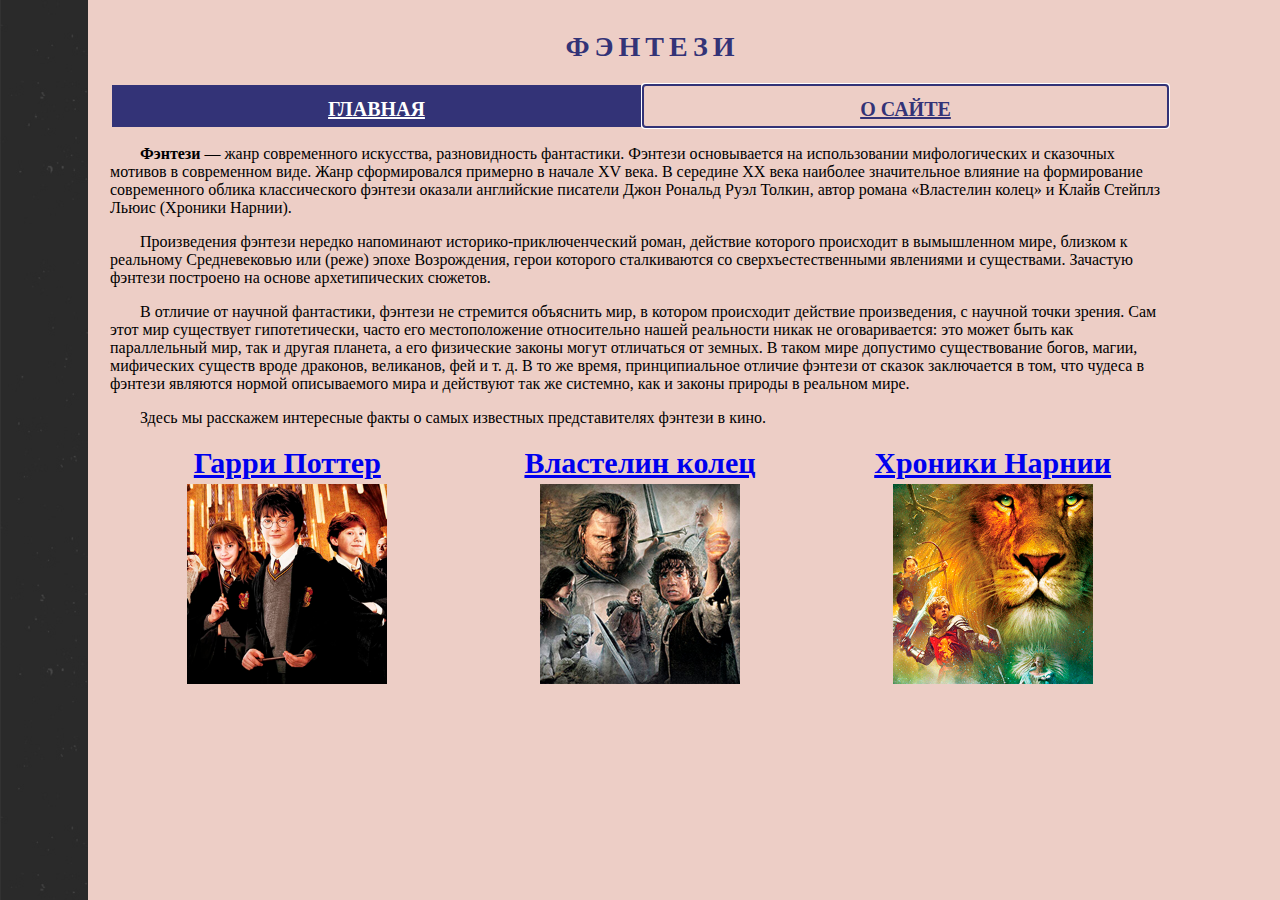
<file: index.html>
<!DOCTYPE html>
<html>
<head>
	<title>Фэнтези</title>
	<link href="style.css" rel="stylesheet" type="text/css" />
	<meta http-equiv="Content-Type" content="text/html; charset=utf-8" />
</head>

<body>
	<h1>ФЭНТЕЗИ</h1>

	<table>
		<td class="choice"><a class="titles" href="index.html">ГЛАВНАЯ</a></td>
		<td class="choice1"><a class="titles1" href="info1.html">О САЙТЕ</a></td>
	</table>


	
	<p><b>Фэнтези</b> — жанр современного искусства, разновидность фантастики. Фэнтези основывается на использовании мифологических и сказочных мотивов в современном виде. Жанр сформировался примерно в начале XV века. В середине XX века наиболее значительное влияние на формирование современного облика классического фэнтези оказали английские писатели Джон Рональд Руэл Толкин, автор романа «Властелин колец» и Клайв Стейплз Льюис (Хроники Нарнии).</p>

	<p>Произведения фэнтези нередко напоминают историко-приключенческий роман, действие которого происходит в вымышленном мире, близком к реальному Средневековью или (реже) эпохе Возрождения, герои которого сталкиваются со сверхъестественными явлениями и существами. Зачастую фэнтези построено на основе архетипических сюжетов.</p>

	<p>В отличие от научной фантастики, фэнтези не стремится объяснить мир, в котором происходит действие произведения, с научной точки зрения. Сам этот мир существует гипотетически, часто его местоположение относительно нашей реальности никак не оговаривается: это может быть как параллельный мир, так и другая планета, а его физические законы могут отличаться от земных. В таком мире допустимо существование богов, магии, мифических существ вроде драконов, великанов, фей и т. д. В то же время, принципиальное отличие фэнтези от сказок заключается в том, что чудеса в фэнтези являются нормой описываемого мира и действуют так же системно, как и законы природы в реальном мире.</p>

	<p>Здесь мы расскажем интересные факты о самых известных представителях фэнтези в кино.</p>
	
	<table>


		<tr>
			<th><a class="referal" href="harry.html">Гарри Поттер</a></th>
			<th><a class="referal" href="lotr.html">Властелин колец</a></th>
			<th><a class="referal" href="narnia.html">Хроники Нарнии</a></th>
		</tr>



		<tr>
			<th>
				<a class="referal" href="harry.html">
					<img src="images/harry.jpg"
						 width="200"
						 height="200"
						 alt="Гарри"
						 align="center">
				</a>
			</th>
			<th>
				<a class="referal" href="lotr.html">
					<img src="images/lotr.jpg"
						 width="200"
						 height="200"
						 alt="Властелин колец"
						 align="center">
				</a>
			</th>
			<th>
				<a class="referal" href="narnia.html">
					<img src="images/narnia.jpg"
						 width="200"
						 height="200"
						 alt="Хроники Нарнии"
						 align="center">
				</a>
			</th>
		</tr>
	</table>
</body>
</html>
</file>
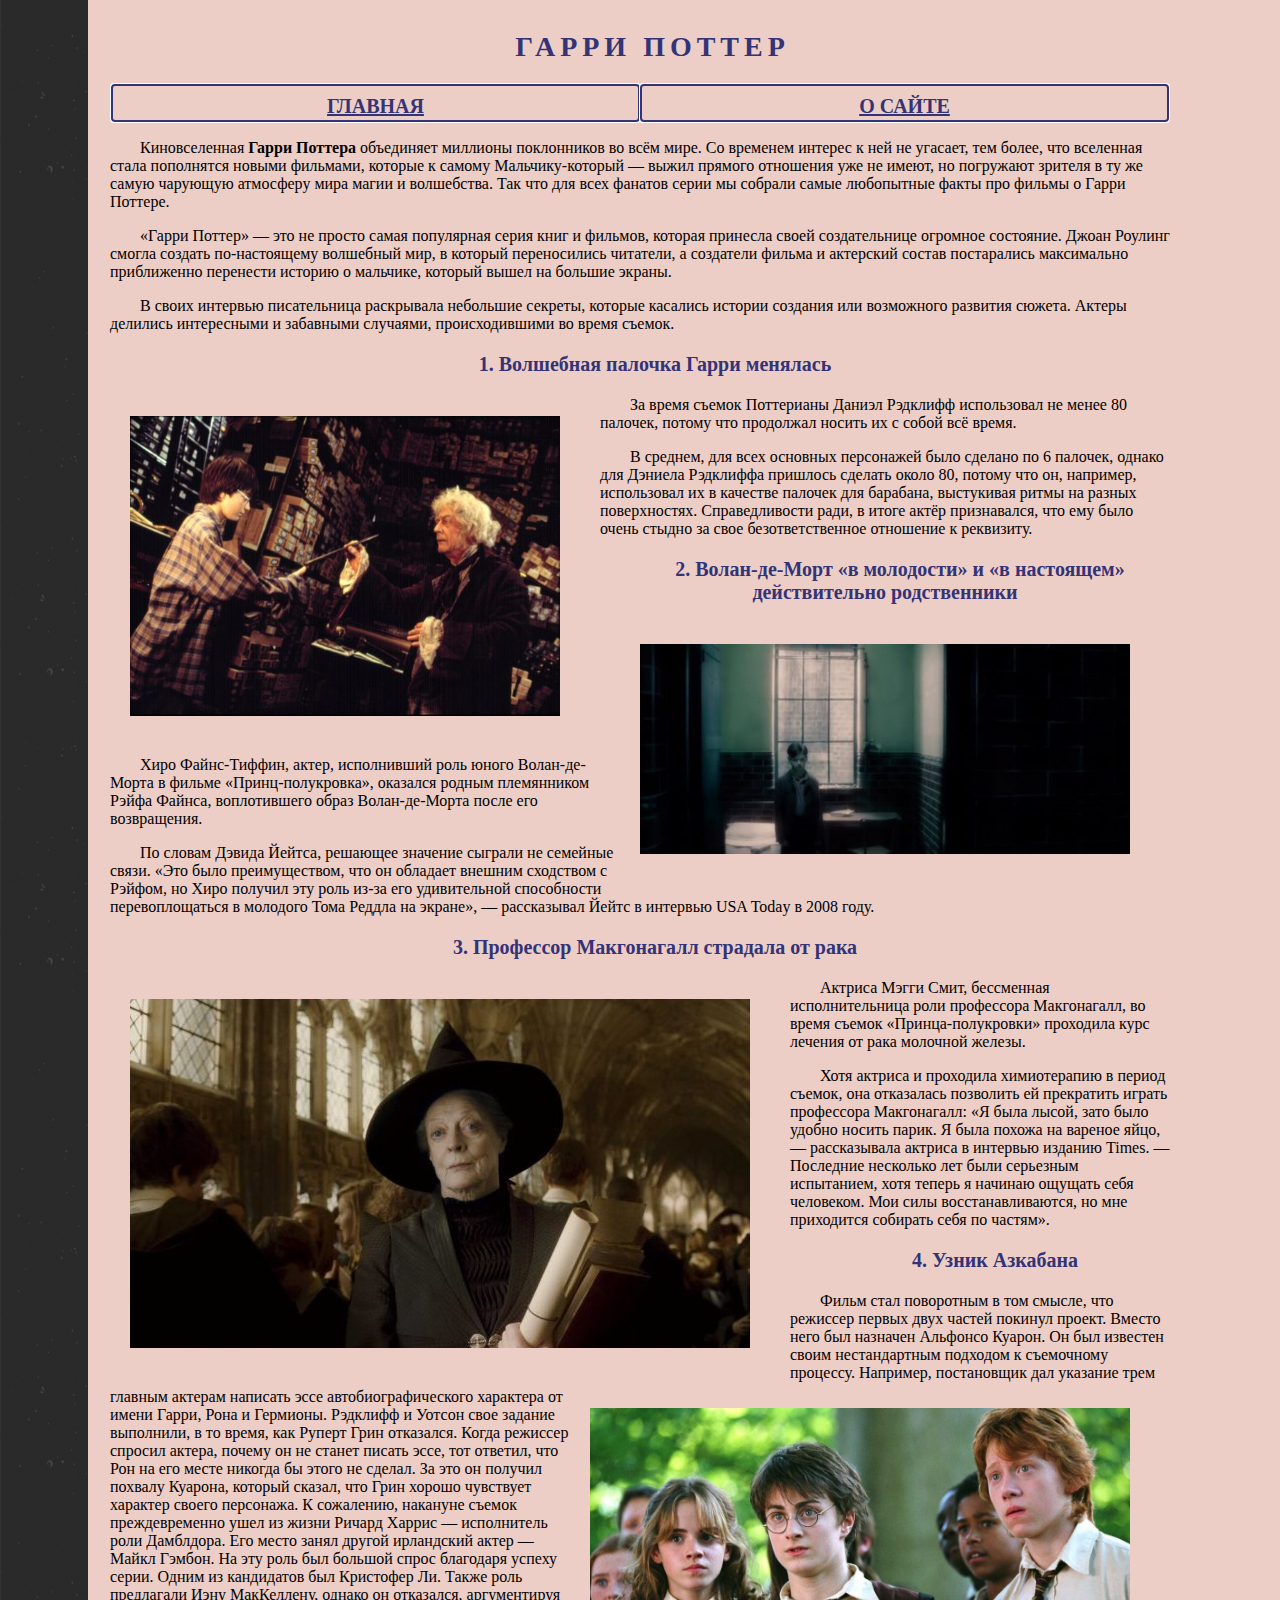
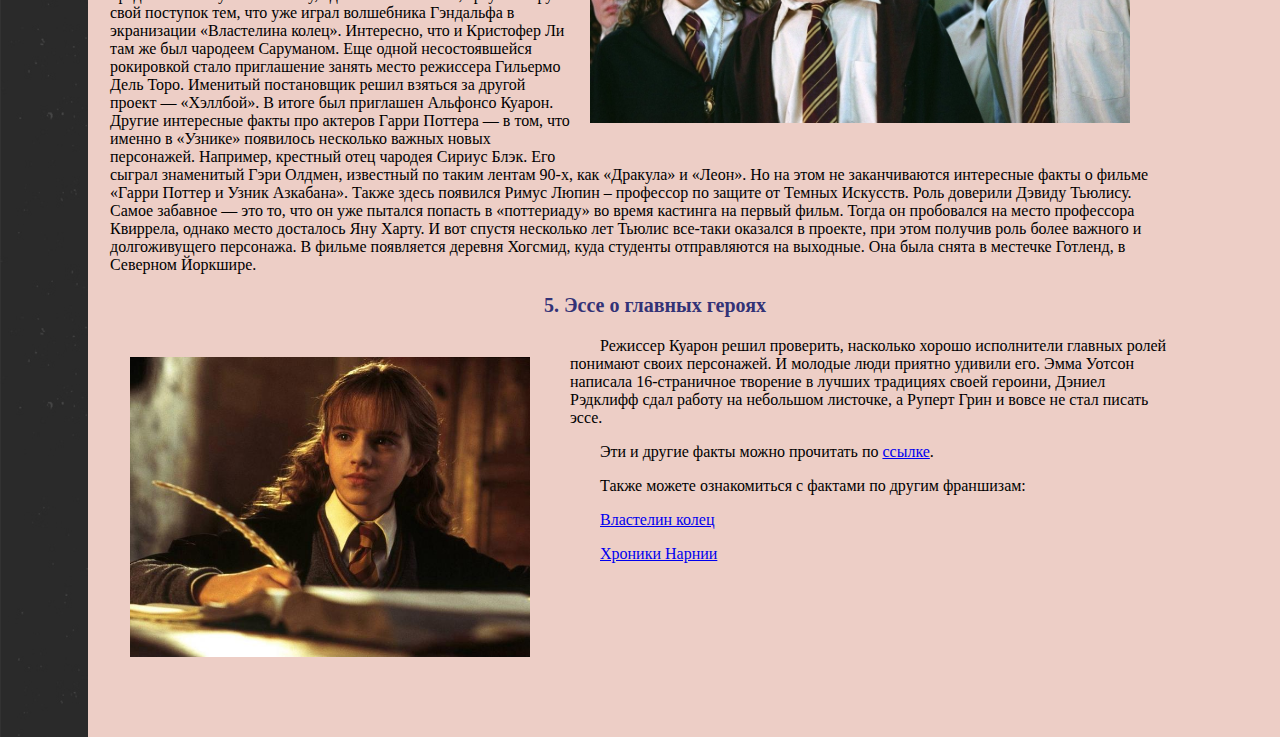
<file: harry.html>
<!DOCTYPE html>
<html>
<head>
	<title>Фэнтези</title>
	<link href="style.css" rel="stylesheet" type="text/css" />
	<meta http-equiv="Content-Type" content="text/html; charset=utf-8" />
</head>

<body>
	<h1>ГАРРИ ПОТТЕР</h1>

	<table>
		<td class="choice1"><a class="titles1" href="index.html">ГЛАВНАЯ</a></td>
		<td class="choice1"><a class="titles1" href="info1.html">О САЙТЕ</a></td>
	</table>


	<!-- пред текст -->
	<p>Киновселенная <b>Гарри Поттера</b> объединяет миллионы поклонников во всём мире. Со временем интерес к ней не угасает, тем более, что вселенная стала пополнятся новыми фильмами, которые к самому Мальчику-который — выжил прямого отношения уже не имеют, но погружают зрителя в ту же самую чарующую атмосферу мира магии и волшебства. Так что для всех фанатов серии мы собрали самые любопытные факты про фильмы о Гарри Поттере.
	<p>«Гарри Поттер» — это не просто самая популярная серия книг и фильмов, которая принесла своей создательнице огромное состояние. Джоан Роулинг смогла создать по-настоящему волшебный мир, в который переносились читатели, а создатели фильма и актерский состав постарались максимально приближенно перенести историю о мальчике, который вышел на большие экраны.
	<p>
		В своих интервью писательница раскрывала небольшие секреты, которые касались истории создания или возможного развития сюжета. Актеры делились интересными и забавными случаями, происходившими во время съемок.


		<!-- картинка 0 и заголовок факта и сам факт-->
	<p class="bold">1. Волшебная палочка Гарри менялась</p>
	<img src="images/harry1.jpg" alt="Картинка" class="left" vspace="20" hspace="20" width="430" height="300" />
	<p>За время съемок Поттерианы Даниэл Рэдклифф использовал не менее 80 палочек, потому что продолжал носить их с собой всё время.</p>
	<p>В среднем, для всех основных персонажей было сделано по 6 палочек, однако для Дэниела Рэдклиффа пришлось сделать около 80, потому что он, например, использовал их в качестве палочек для барабана, выстукивая ритмы на разных поверхностях. Справедливости ради, в итоге актёр признавался, что ему было очень стыдно за свое безответственное отношение к реквизиту.</p>


	<!-- то же самое, но теперь картинка справа-->
	<p class="bold" white-space="nowrap">2. Волан-де-Морт «в молодости» и «в настоящем» действительно родственники</p>
	<img src="images/harry2.jpg" alt="Картинка" class="right" vspace="20" hspace="20" width="490" height="210" />
	<p>Хиро Файнс-Тиффин, актер, исполнивший роль юного Волан-де-Морта в фильме «Принц-полукровка», оказался родным племянником Рэйфа Файнса, воплотившего образ Волан-де-Морта после его возвращения.
	<p>
		По словам Дэвида Йейтса, решающее значение сыграли не семейные связи. «Это было преимуществом, что он обладает внешним сходством с Рэйфом, но Хиро получил эту роль из-за его удивительной способности перевоплощаться в молодого Тома Реддла на экране», — рассказывал Йейтс в интервью USA Today в 2008 году.

		<!-- картинка 0 и заголовок факта и сам факт-->
	<p class="bold">3. Профессор Макгонагалл страдала от рака</p>
	<img src="images/harry3.jpg" alt="Картинка" class="left" vspace="20" hspace="20" />
	<p>Актриса Мэгги Смит, бессменная исполнительница роли профессора Макгонагалл, во время съемок «Принца-полукровки» проходила курс лечения от рака молочной железы.
	<p>Хотя актриса и проходила химиотерапию в период съемок, она отказалась позволить ей прекратить играть профессора Макгонагалл: «Я была лысой, зато было удобно носить парик. Я была похожа на вареное яйцо, — рассказывала актриса в интервью изданию Times. — Последние несколько лет были серьезным испытанием, хотя теперь я начинаю ощущать себя человеком. Мои силы восстанавливаются, но мне приходится собирать себя по частям».</p>

	<!-- то же самое, но теперь картинка справа-->
	<p class="bold">4. Узник Азкабана</p>
	<img src="images/harry4.jpg" alt="Картинка" class="right" vspace="20" hspace="20" width="540" height="315" />
	<p>Фильм стал поворотным в том смысле, что режиссер первых двух частей покинул проект. Вместо него был назначен Альфонсо Куарон. Он был известен своим нестандартным подходом к съемочному процессу. Например, постановщик дал указание трем главным актерам написать эссе автобиографического характера от имени Гарри, Рона и Гермионы. Рэдклифф и Уотсон свое задание выполнили, в то время, как Руперт Грин отказался. Когда режиссер спросил актера, почему он не станет писать эссе, тот ответил, что Рон на его месте никогда бы этого не сделал. За это он получил похвалу Куарона, который сказал, что Грин хорошо чувствует характер своего персонажа. К сожалению, накануне съемок преждевременно ушел из жизни Ричард Харрис — исполнитель роли Дамблдора. Его место занял другой ирландский актер — Майкл Гэмбон. На эту роль был большой спрос благодаря успеху серии. Одним из кандидатов был Кристофер Ли. Также роль предлагали Иэну МакКеллену, однако он отказался, аргументируя свой поступок тем, что уже играл волшебника Гэндальфа в экранизации «Властелина колец». Интересно, что и Кристофер Ли там же был чародеем Саруманом. Еще одной несостоявшейся рокировкой стало приглашение занять место режиссера Гильермо Дель Торо. Именитый постановщик решил взяться за другой проект — «Хэллбой». В итоге был приглашен Альфонсо Куарон. Другие интересные факты про актеров Гарри Поттера — в том, что именно в «Узнике» появилось несколько важных новых персонажей. Например, крестный отец чародея Сириус Блэк. Его сыграл знаменитый Гэри Олдмен, известный по таким лентам 90-х, как «Дракула» и «Леон». Но на этом не заканчиваются интересные факты о фильме «Гарри Поттер и Узник Азкабана». Также здесь появился Римус Люпин – профессор по защите от Темных Искусств. Роль доверили Дэвиду Тьюлису. Самое забавное — это то, что он уже пытался попасть в «поттериаду» во время кастинга на первый фильм. Тогда он пробовался на место профессора Квиррела, однако место досталось Яну Харту. И вот спустя несколько лет Тьюлис все-таки оказался в проекте, при этом получив роль более важного и долгоживущего персонажа. В фильме появляется деревня Хогсмид, куда студенты отправляются на выходные. Она была снята в местечке Готленд, в Северном Йоркшире.</p>

	<!-- картинка 0 и заголовок факта и сам факт-->
	<p class="bold">5. Эссе о главных героях</p>
	<img src="images/harry5.jpg" alt="Картинка" class="left" vspace="20" hspace="20" width="400" height="300" />
	<p>Режиссер Куарон решил проверить, насколько хорошо исполнители главных ролей понимают своих персонажей. И молодые люди приятно удивили его. Эмма Уотсон написала 16-страничное творение в лучших традициях своей героини, Дэниел Рэдклифф сдал работу на небольшом листочке, а Руперт Грин и вовсе не стал писать эссе.</p>

	<p>Эти и другие факты можно прочитать по <a href="https://formaxfun.com/top-interesnyx-faktov-ob-ekranizacii-filmov-o-garri-potere/">ссылке</a>.</p>
	<p>Также можете ознакомиться с фактами по другим франшизам:</p>
	<p><a href="lotr.html">Властелин колец</a></p>
	<p><a href="narnia.html">Хроники Нарнии</a></p>

	<table></table>

</body>
</html>
</file>
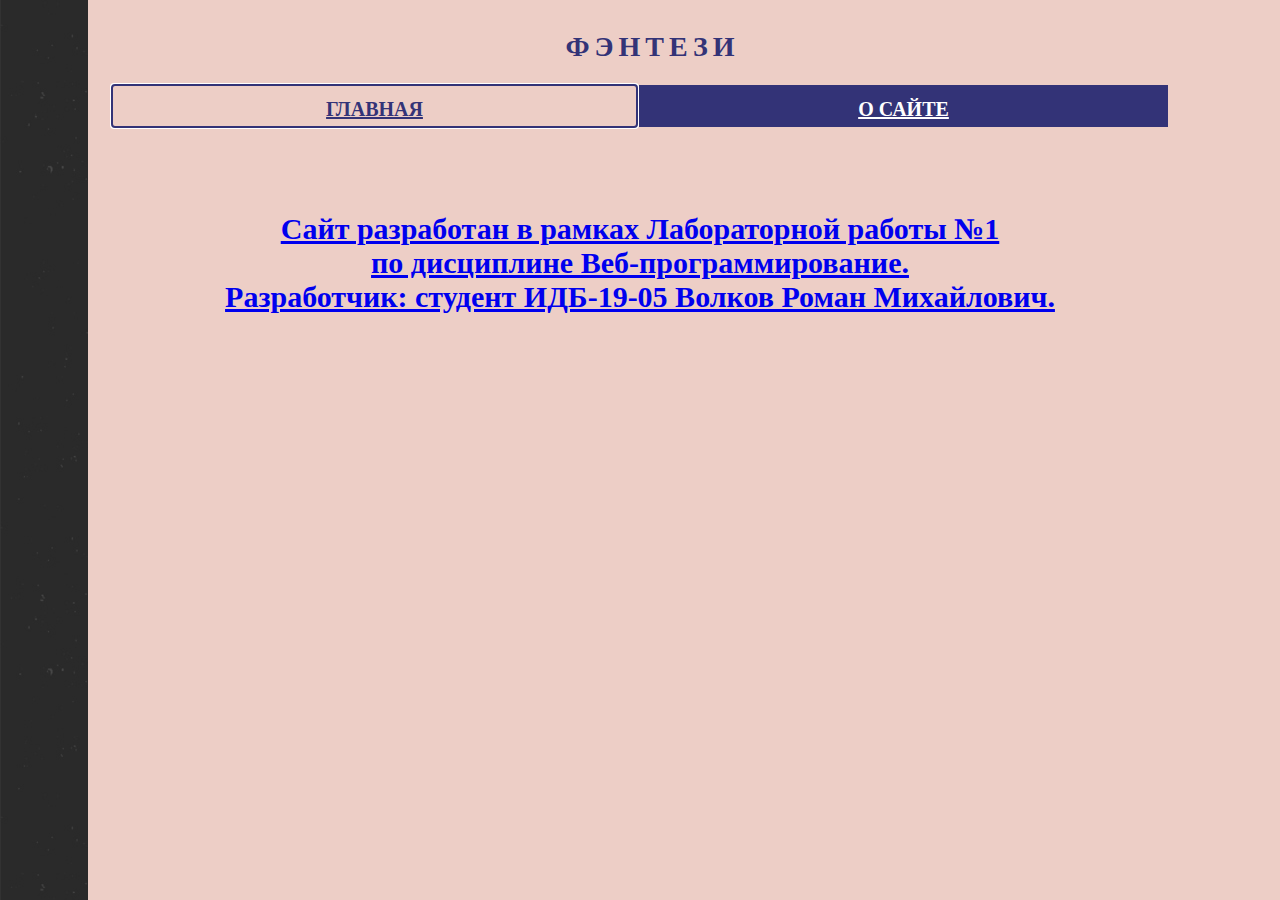
<file: info1.html>
<!DOCTYPE html>
<html>
<head>
    <title>Фэнтези</title>
    <link href="style.css" rel="stylesheet" type="text/css" />
    <meta http-equiv="Content-Type" content="text/html; charset=utf-8" />
</head>

<body>
    <h1>ФЭНТЕЗИ</h1>

    <table>
        <td class="choice1"><a class="titles1" href="index.html">ГЛАВНАЯ</a></td>
        <td class="choice"><a class="titles" href="info1.html">О САЙТЕ</a></td>
    </table>


    <table>
        <table>
            <table>

                <tr>
                    <th><a class="referal" href="https://github.com/romavolkov999/WEB_Lab1">Сайт разработан в рамках Лабораторной работы №1 <br>по дисциплине Веб-программирование.</br>
                                    Разработчик: студент ИДБ-19-05 Волков Роман Михайлович.</a></th>
                </tr>
            </table>
        </table>
    </table>

</body>
</html>
</file>
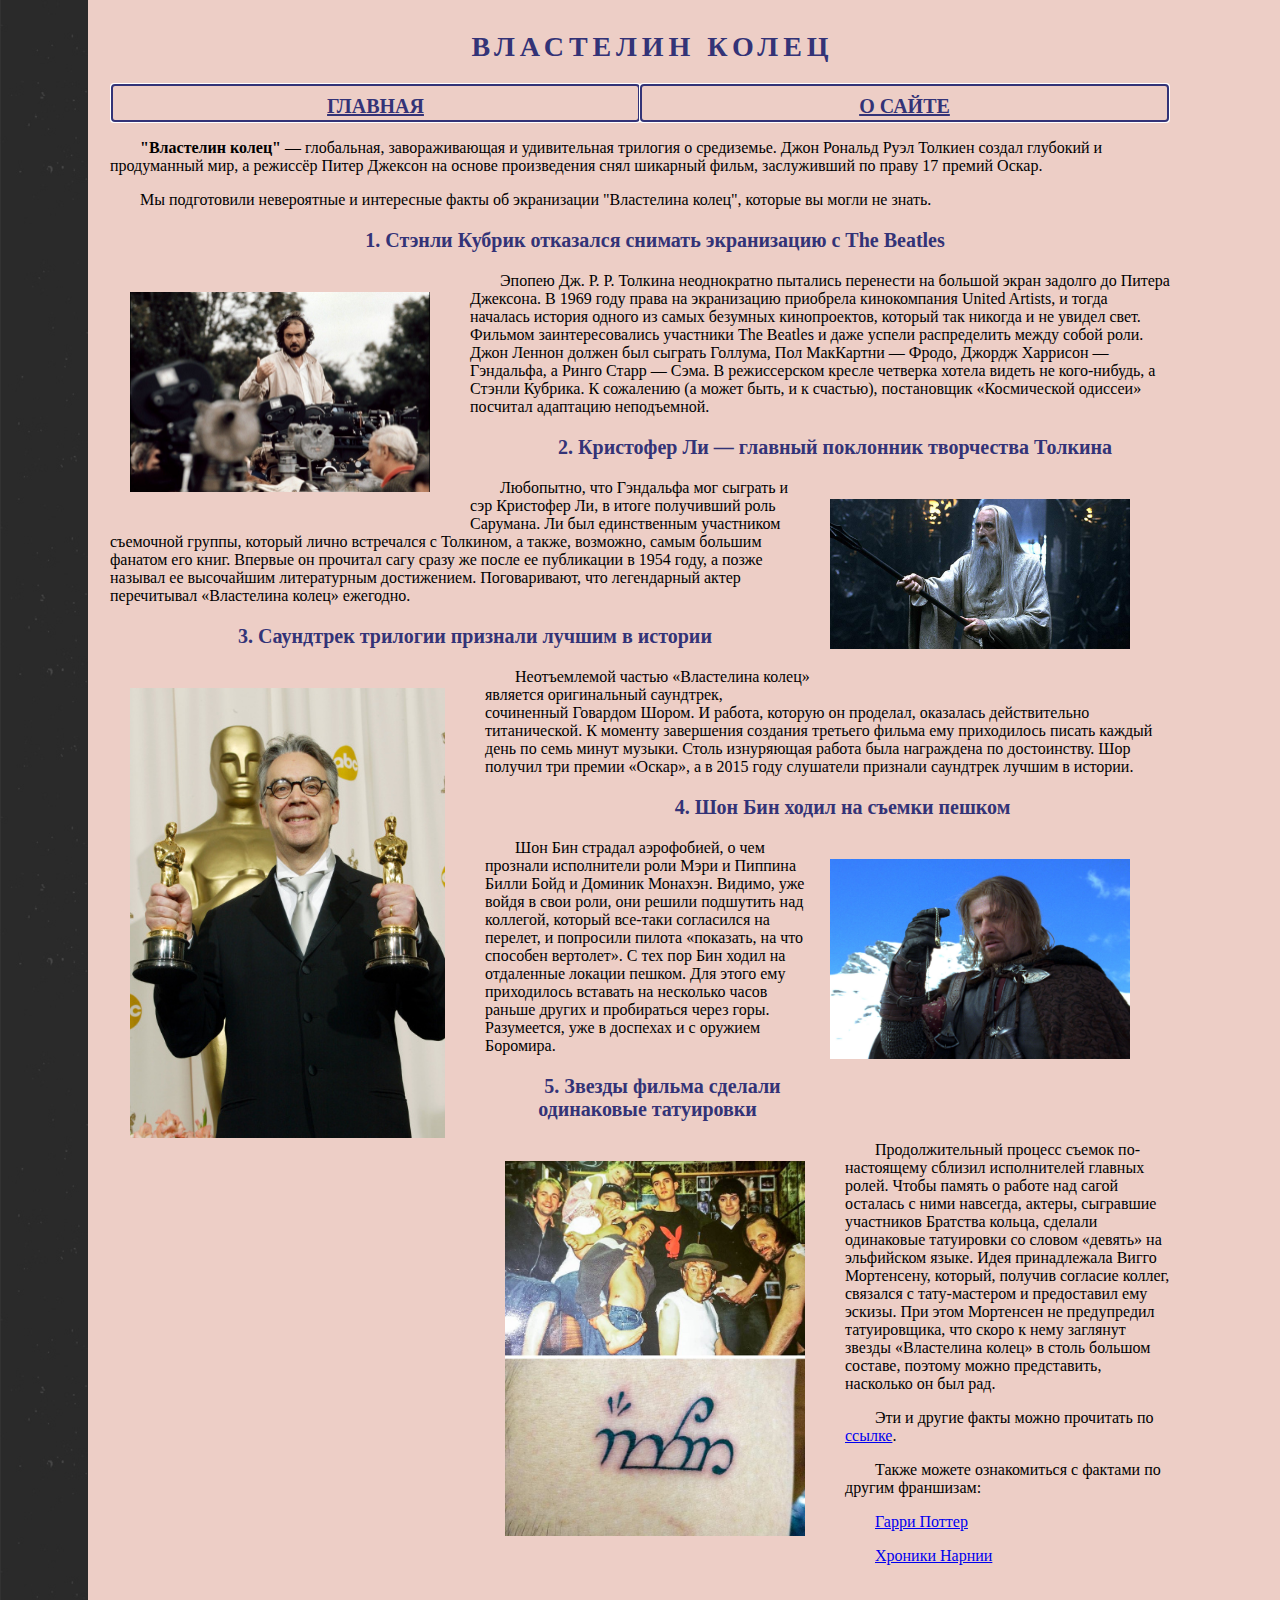
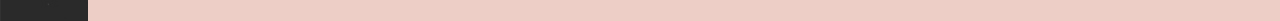
<file: lotr.html>
<!DOCTYPE html>
<html>
<head>
	<title>Фэнтези</title>
	<link href="style.css" rel="stylesheet" type="text/css" />
	<meta http-equiv="Content-Type" content="text/html; charset=utf-8" />
</head>

<body>
	<h1>ВЛАСТЕЛИН КОЛЕЦ</h1>

	<table>
		<td class="choice1"><a class="titles1" href="index.html">ГЛАВНАЯ</a></td>
		<td class="choice1"><a class="titles1" href="info1.html">О САЙТЕ</a></td>
	</table>


	<!-- пред текст -->
	<p><b>"Властелин колец"</b> — глобальная, завораживающая и удивительная трилогия о средиземье. Джон Рональд Руэл Толкиен создал глубокий и продуманный мир, а режиссёр Питер Джексон на основе произведения снял шикарный фильм, заслуживший по праву 17 премий Оскар.</p>
	<p>Мы подготовили невероятные и интересные факты об экранизации "Властелина колец", которые вы могли не знать.</p>

	<!-- картинка 0 и заголовок факта и сам факт-->
	<p class="bold">1. Стэнли Кубрик отказался снимать экранизацию с The Beatles</p>
	<img src="images/lotr1.jpg" alt="Картинка" class="left" vspace="20" hspace="20" width="300" height="200" />
	<p>Эпопею Дж. Р. Р. Толкина неоднократно пытались перенести на большой экран задолго до Питера Джексона. В 1969 году права на экранизацию приобрела кинокомпания United Artists, и тогда началась история одного из самых безумных кинопроектов, который так никогда и не увидел свет. Фильмом заинтересовались участники The Beatles и даже успели распределить между собой роли. Джон Леннон должен был сыграть Голлума, Пол МакКартни — Фродо, Джордж Харрисон — Гэндальфа, а Ринго Старр — Сэма. В режиссерском кресле четверка хотела видеть не кого-нибудь, а Стэнли Кубрика. К сожалению (а может быть, и к счастью), постановщик «Космической одиссеи» посчитал адаптацию неподъемной.</p>

	<!-- то же самое, но теперь картинка справа-->
	<p class="bold" white-space="nowrap">2. Кристофер Ли — главный поклонник творчества Толкина</p>
	<img src="images/lotr2.jpg" alt="Картинка" class="right" vspace="20" hspace="20" width="300" height="150" />
	<p>Любопытно, что Гэндальфа мог сыграть и сэр Кристофер Ли, в итоге получивший роль Сарумана. Ли был единственным участником съемочной группы, который лично встречался с Толкином, а также, возможно, самым большим фанатом его книг. Впервые он прочитал сагу сразу же после ее публикации в 1954 году, а позже называл ее высочайшим литературным достижением. Поговаривают, что легендарный актер перечитывал «Властелина колец» ежегодно.</p>

		<!-- картинка 0 и заголовок факта и сам факт-->
	<p class="bold">3. Саундтрек трилогии признали лучшим в истории</p>
	<img src="images/lotr3.jpg" alt="Картинка" class="left" vspace="20" hspace="20" width="315" height="450" />
	<p>Неотъемлемой частью «Властелина колец» является оригинальный саундтрек, сочиненный Говардом Шором. И работа, которую он проделал, оказалась действительно титанической. К моменту завершения создания третьего фильма ему приходилось писать каждый день по семь минут музыки. Столь изнуряющая работа была награждена по достоинству. Шор получил три премии «Оскар», а в 2015 году слушатели признали саундтрек лучшим в истории.</p>
		<!-- то же самое, но теперь картинка справа-->
	<p class="bold">4. Шон Бин ходил на съемки пешком</p>
	<img src="images/lotr4.jpg" alt="Картинка" class="right" vspace="20" hspace="20" width="300" height="200" />
	<p>Шон Бин страдал аэрофобией, о чем прознали исполнители роли Мэри и Пиппина Билли Бойд и Доминик Монахэн. Видимо, уже войдя в свои роли, они решили подшутить над коллегой, который все-таки согласился на перелет, и попросили пилота «показать, на что способен вертолет». С тех пор Бин ходил на отдаленные локации пешком. Для этого ему приходилось вставать на несколько часов раньше других и пробираться через горы. Разумеется, уже в доспехах и с оружием Боромира.</p>
		
	<!-- картинка 0 и заголовок факта и сам факт-->
	<p class="bold">5. Звезды фильма сделали одинаковые татуировки</p>
	<img src="images/lotr5.jpg" alt="Картинка" class="left" vspace="20" hspace="20" width="300" height="375" />
	<p>Продолжительный процесс съемок по-настоящему сблизил исполнителей главных ролей. Чтобы память о работе над сагой осталась с ними навсегда, актеры, сыгравшие участников Братства кольца, сделали одинаковые татуировки со словом «девять» на эльфийском языке. Идея принадлежала Вигго Мортенсену, который, получив согласие коллег, связался с тату-мастером и предоставил ему эскизы. При этом Мортенсен не предупредил татуировщика, что скоро к нему заглянут звезды «Властелина колец» в столь большом составе, поэтому можно представить, насколько он был рад.</p>

	<p>Эти и другие факты можно прочитать по <a href="https://www.kinopoisk.ru/media/article/2866280/">ссылке</a>.</p>
	<p>Также можете ознакомиться с фактами по другим франшизам:</p>
	<p><a href="harry.html">Гарри Поттер</a></p>
	<p><a href="narnia.html">Хроники Нарнии</a></p>

	<table></table>

</body>
</html>
</file>
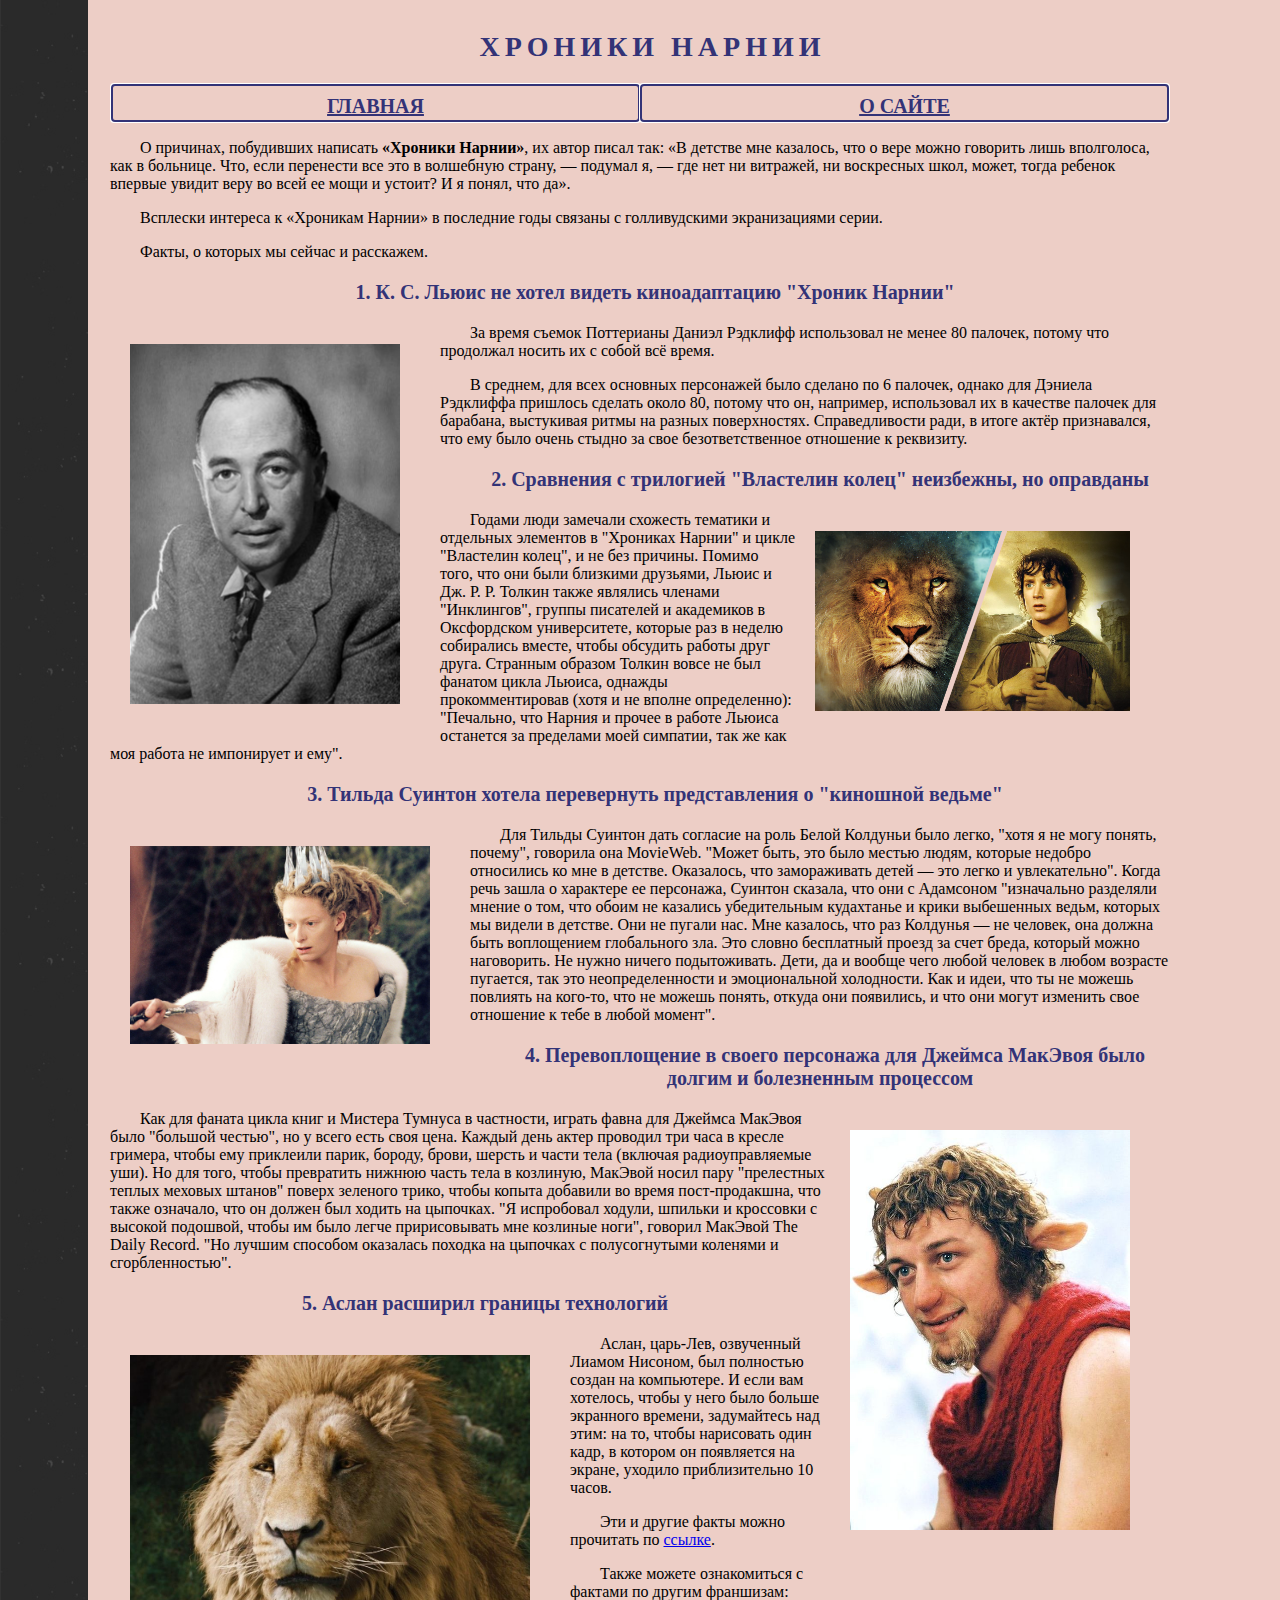
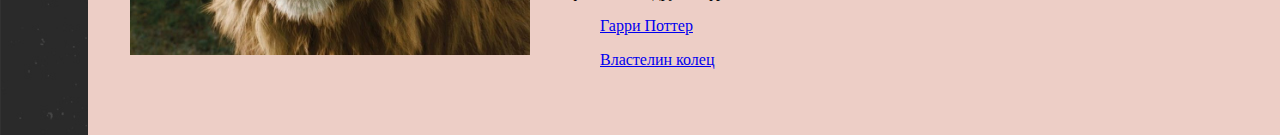
<file: narnia.html>
<!DOCTYPE html>
<html>
<head>
	<title>Фэнтези</title>
	<link href="style.css" rel="stylesheet" type="text/css" />
	<meta http-equiv="Content-Type" content="text/html; charset=utf-8" />
</head>

<body>
	<h1>ХРОНИКИ НАРНИИ</h1>

	<table>
		<td class="choice1"><a class="titles1" href="index.html">ГЛАВНАЯ</a></td>
		<td class="choice1"><a class="titles1" href="info1.html">О САЙТЕ</a></td>
	</table>


	<!-- пред текст -->
	<p>О причинах, побудивших написать <b>«Хроники Нарнии»</b>, их автор писал так: «В детстве мне казалось, что о вере можно говорить лишь вполголоса, как в больнице. Что, если перенести все это в волшебную страну, — подумал я, — где нет ни витражей, ни воскресных школ, может, тогда ребенок впервые увидит веру во всей ее мощи и устоит? И я понял, что да».</p>
	<p>Всплески интереса к «Хроникам Нарнии» в последние годы связаны с голливудскими экранизациями серии.<p>
	<p>Факты, о которых мы сейчас и расскажем.</p>

	<!-- картинка 0 и заголовок факта и сам факт-->
	<p class="bold">1. К. С. Льюис не хотел видеть киноадаптацию "Хроник Нарнии"</p>
	<img src="images/narnia1.jpg" alt="Картинка" class="left" vspace="20" hspace="20" width="270" height="360" />
	<p>За время съемок Поттерианы Даниэл Рэдклифф использовал не менее 80 палочек, потому что продолжал носить их с собой всё время.</p>
	<p>В среднем, для всех основных персонажей было сделано по 6 палочек, однако для Дэниела Рэдклиффа пришлось сделать около 80, потому что он, например, использовал их в качестве палочек для барабана, выстукивая ритмы на разных поверхностях. Справедливости ради, в итоге актёр признавался, что ему было очень стыдно за свое безответственное отношение к реквизиту.</p>


	<!-- то же самое, но теперь картинка справа-->
	<p class="bold" white-space="nowrap">2. Сравнения с трилогией "Властелин колец" неизбежны, но оправданы</p>
	<img src="images/narnia2.jpg" alt="Картинка" class="right" vspace="20" hspace="20" width="315" height="180" />
	<p>Годами люди замечали схожесть тематики и отдельных элементов в "Хрониках Нарнии" и цикле "Властелин колец", и не без причины. Помимо того, что они были близкими друзьями, Льюис и Дж. Р. Р. Толкин также являлись членами "Инклингов", группы писателей и академиков в Оксфордском университете, которые раз в неделю собирались вместе, чтобы обсудить работы друг друга. Странным образом Толкин вовсе не был фанатом цикла Льюиса, однажды прокомментировав (хотя и не вполне определенно): "Печально, что Нарния и прочее в работе Льюиса останется за пределами моей симпатии, так же как моя работа не импонирует и ему".</p>


	<!-- картинка 0 и заголовок факта и сам факт-->
	<p class="bold">3. Тильда Суинтон хотела перевернуть представления о "киношной ведьме"</p>
	<img src="images/narnia3.jpg" alt="Картинка" class="left" vspace="20" hspace="20" width="300" height="198"/>
	<p>Для Тильды Суинтон дать согласие на роль Белой Колдуньи было легко, "хотя я не могу понять, почему", говорила она MovieWeb. "Может быть, это было местью людям, которые недобро относились ко мне в детстве. Оказалось, что замораживать детей — это легко и увлекательно". Когда речь зашла о характере ее персонажа, Суинтон сказала, что они с Адамсоном "изначально разделяли мнение о том, что обоим не казались убедительным кудахтанье и крики выбешенных ведьм, которых мы видели в детстве. Они не пугали нас. Мне казалось, что раз Колдунья — не человек, она должна быть воплощением глобального зла. Это словно бесплатный проезд за счет бреда, который можно наговорить. Не нужно ничего подытоживать. Дети, да и вообще чего любой человек в любом возрасте пугается, так это неопределенности и эмоциональной холодности. Как и идеи, что ты не можешь повлиять на кого-то, что не можешь понять, откуда они появились, и что они могут изменить свое отношение к тебе в любой момент".</p>

	<!-- то же самое, но теперь картинка справа-->
	<p class="bold">4. Перевоплощение в своего персонажа для Джеймса МакЭвоя было долгим и болезненным процессом</p>
	<img src="images/narnia4.jpg" alt="Картинка" class="right" vspace="20" hspace="20" width="280" height="400" />
	<p>Как для фаната цикла книг и Мистера Тумнуса в частности, играть фавна для Джеймса МакЭвоя было "большой честью", но у всего есть своя цена. Каждый день актер проводил три часа в кресле гримера, чтобы ему приклеили парик, бороду, брови, шерсть и части тела (включая радиоуправляемые уши). Но для того, чтобы превратить нижнюю часть тела в козлиную, МакЭвой носил пару "прелестных теплых меховых штанов" поверх зеленого трико, чтобы копыта добавили во время пост-продакшна, что также означало, что он должен был ходить на цыпочках. "Я испробовал ходули, шпильки и кроссовки с высокой подошвой, чтобы им было легче пририсовывать мне козлиные ноги", говорил МакЭвой The Daily Record. "Но лучшим способом оказалась походка на цыпочках с полусогнутыми коленями и сгорбленностью".</p>
	<!-- картинка 0 и заголовок факта и сам факт-->
	<p class="bold">5. Аслан расширил границы технологий</p>
	<img src="images/narnia5.jpg" alt="Картинка" class="left" vspace="20" hspace="20" width="400" height="300" />
	<p>Аслан, царь-Лев, озвученный Лиамом Нисоном, был полностью создан на компьютере. И если вам хотелось, чтобы у него было больше экранного времени, задумайтесь над этим: на то, чтобы нарисовать один кадр, в котором он появляется на экране, уходило приблизительно 10 часов.</p>

	<p>Эти и другие факты можно прочитать по <a href="https://www.livelib.ru/translations/post/17169-11-volshebnyh-faktov-o-lve-koldune-i-platyanom-shkafe">ссылке</a>.</p>
	<p>Также можете ознакомиться с фактами по другим франшизам:</p>
	<p><a href="harry.html">Гарри Поттер</a></p>
	<p><a href="lotr.html">Властелин колец</a></p>

	<table></table>

</body>
</html>
</file>
<file: style.css>
body {
	font: 100% Trebuchet MS;/*������ � ���������*/
	background-image: url(images/balloons3.jpg);
	color: rgb(0, 0, 0);
	height: 70px;
	margin: 11px 110px 33px 110px;
}

tr {
	font-size: 30px;
}
td {
	text-align: center;
	vertical-align:auto;
}
p {
	border-width: 2px 60px 3px;
	text-indent: 30px;
}
title {
	color: rgb(0, 0, 0);
	height: 70px;
	border: 1px solid black;
}
table {
	width: 100%;
	height: 40px;
	table-layout: fixed;
	border: 0;
}
.left {
	float: left;
	padding: 0 20px 20px 0;
}
.right {
	float: right;
	padding: 0 20px 20px 0;
}
.bold {
	color: #337;
	font-family: "Trebuchet MS"; /*�������, � �����*/
	font-weight: bold;
	font-size: 20px;
	text-align: center;
}
.choice {
	background: #337;
	width: 50%;
	height: 40px;
	padding: 1px; /* ���� ������ ������ */
}
.choice1 {
	outline-style: auto;
	outline-color: #337; /* ���� ������� */
	padding: 1px; /* ���� ������ ������ */
}

.titles {
	color: #FFFFFF;
	font-family: "Trebuchet MS"; /*�������, � �����*/
	font-weight: bold;
	font-size: 20px;
}
.titles1 {
	color: #337;
	font-family: "Trebuchet MS"; /*�������, � �����*/
	font-weight: bold;
	font-size: 20px;
}

h1 {
	margin: 0;
	padding: 20px 0 20px 25px;
	font-size: 175%;
	letter-spacing: 5px;
	color: #337;/*���������*/
	text-align: center;
}
</file>
